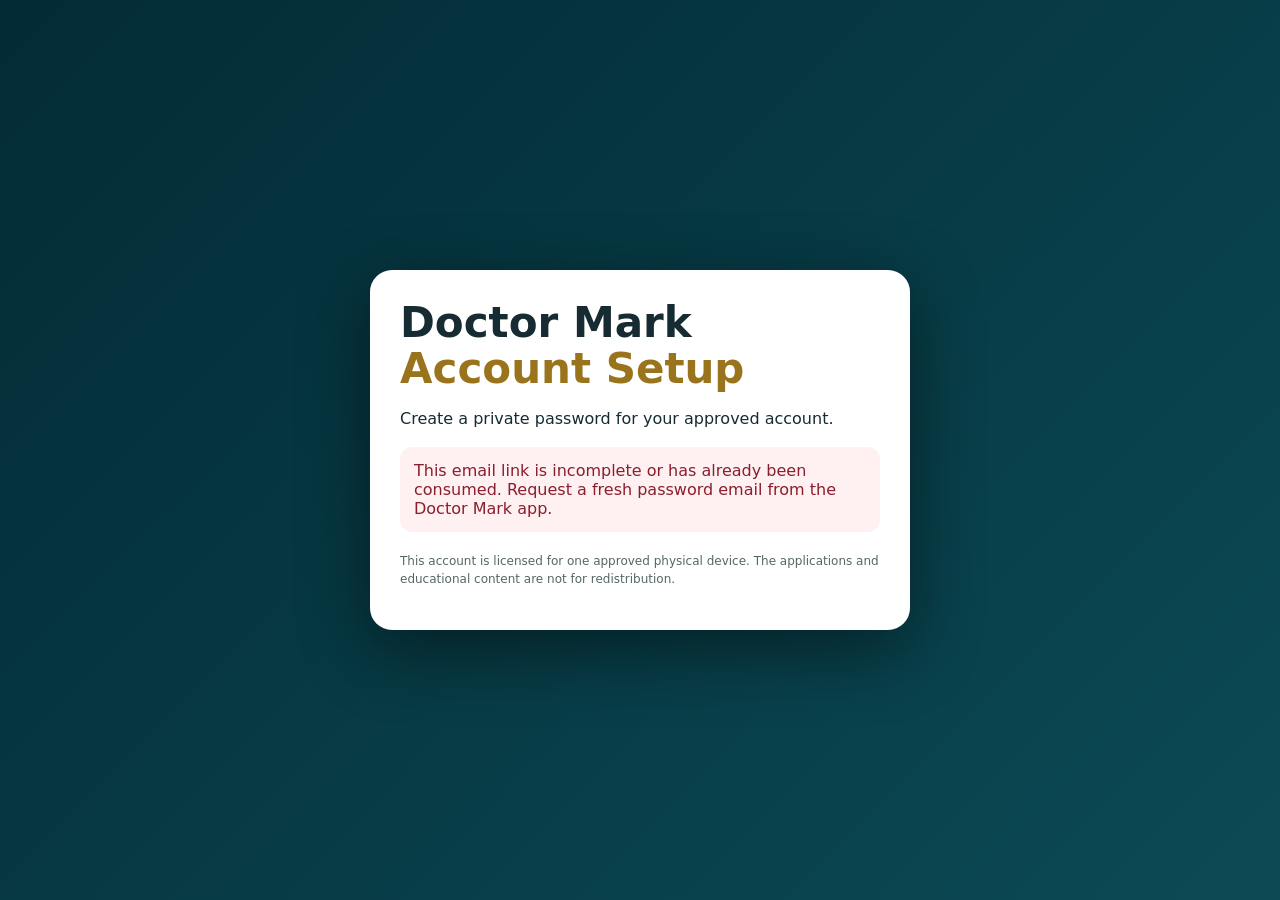
<file: index.html>
<!doctype html>
<html lang="en">
<head>
  <meta charset="utf-8">
  <meta name="viewport" content="width=device-width,initial-scale=1">
  <meta name="robots" content="noindex,nofollow,noarchive">
  <title>Doctor Mark Account Setup</title>
  <style>
    :root {
      color-scheme: light;
      --deep: #032b35;
      --deep2: #0b4a55;
      --gold: #9a741d;
      --ink: #162b32;
      --soft: #edf5f6;
      --danger: #8b1e2d;
      --success: #176b45;
    }
    * { box-sizing: border-box; }
    body {
      margin: 0;
      min-height: 100vh;
      display: grid;
      place-items: center;
      padding: 18px;
      font-family: system-ui, "Segoe UI", sans-serif;
      background: linear-gradient(135deg, var(--deep), var(--deep2));
      color: var(--ink);
    }
    .card {
      width: min(94vw, 540px);
      padding: 30px;
      border-radius: 22px;
      background: #fff;
      box-shadow: 0 20px 70px #0007;
    }
    h1 {
      margin: 0 0 8px;
      font-size: clamp(28px, 7vw, 42px);
      line-height: 1.08;
    }
    .gold { color: var(--gold); }
    p { line-height: 1.5; }
    .message {
      margin: 16px 0;
      padding: 14px;
      border-radius: 12px;
      background: var(--soft);
      white-space: pre-wrap;
    }
    .message.error { background: #fff0f1; color: var(--danger); }
    .message.success { background: #ecf8f2; color: var(--success); }
    label { display: block; margin-top: 13px; font-weight: 700; }
    input, button {
      width: 100%;
      margin-top: 7px;
      padding: 14px;
      border-radius: 11px;
      font-size: 16px;
    }
    input { border: 1px solid #9aa; }
    button {
      border: 0;
      margin-top: 17px;
      background: var(--deep);
      color: #fff;
      font-weight: 800;
      cursor: pointer;
    }
    button:disabled { opacity: .65; cursor: wait; }
    .legal { margin-top: 20px; font-size: 12px; color: #566; }
  </style>
</head>
<body>
  <main class="card">
    <h1>Doctor Mark <span class="gold">Account Setup</span></h1>
    <p>Create a private password for your approved account.</p>

    <div id="message" class="message">Checking the secure email link…</div>

    <form id="form" hidden>
      <label for="password">New password</label>
      <input
        id="password"
        type="password"
        minlength="12"
        required
        autocomplete="new-password"
      >

      <label for="confirm">Confirm password</label>
      <input
        id="confirm"
        type="password"
        minlength="12"
        required
        autocomplete="new-password"
      >

      <button id="save" type="submit">Save password</button>
    </form>

    <p class="legal">
      This account is licensed for one approved physical device.
      The applications and educational content are not for redistribution.
    </p>
  </main>

  <script>
    "use strict";

    const PROJECT_URL =
      "https://jmheltndxoiyymglewxn.supabase.co";

    const PUBLISHABLE_KEY =
      "sb_publishable_VSZUKxCNe42zmka9OFJePA_9T8CiACv";

    const message = document.getElementById("message");
    const form = document.getElementById("form");
    const save = document.getElementById("save");

    function show(text, type = "") {
      message.textContent = text;
      message.className = "message" + (type ? " " + type : "");
    }

    function readLink() {
      const fragment = new URLSearchParams(
        location.hash.replace(/^#/, "")
      );
      const query = new URLSearchParams(location.search);

      return {
        accessToken:
          fragment.get("access_token") ||
          query.get("access_token"),

        type:
          fragment.get("type") ||
          query.get("type") ||
          "invite",

        error:
          fragment.get("error_code") ||
          query.get("error_code") ||
          fragment.get("error") ||
          query.get("error"),

        description:
          fragment.get("error_description") ||
          query.get("error_description") ||
          ""
      };
    }

    function initialise() {
      try {
        const link = readLink();

        if (link.error) {
          const expired =
            link.error === "otp_expired" ||
            /expired|already used/i.test(link.description);

          show(
            expired
              ? "This email link has expired or was already used. Request a fresh password email from the Doctor Mark app."
              : "This email link could not be verified: " +
                (link.description || link.error),
            "error"
          );

          form.hidden = true;
          return;
        }

        if (!link.accessToken) {
          show(
            "This email link is incomplete or has already been consumed. Request a fresh password email from the Doctor Mark app.",
            "error"
          );

          form.hidden = true;
          return;
        }

        window.doctorMarkAccessToken = link.accessToken;

        show(
          link.type === "recovery"
            ? "Choose your new Doctor Mark app password."
            : "Invitation verified. Choose your private Doctor Mark app password."
        );

        form.hidden = false;
      } catch (_) {
        show(
          "The secure link could not be read. Request a fresh password email.",
          "error"
        );
        form.hidden = true;
      }
    }

    form.addEventListener("submit", async (event) => {
      event.preventDefault();

      const password =
        document.getElementById("password").value;

      const confirm =
        document.getElementById("confirm").value;

      if (password.length < 12) {
        show("Use at least 12 characters.", "error");
        return;
      }

      if (password !== confirm) {
        show("The two passwords do not match.", "error");
        return;
      }

      const accessToken = window.doctorMarkAccessToken;

      if (!accessToken) {
        show(
          "The secure session is missing. Request a fresh password email.",
          "error"
        );
        form.hidden = true;
        return;
      }

      save.disabled = true;
      show("Saving your password…");

      try {
        const response = await fetch(
          PROJECT_URL + "/auth/v1/user",
          {
            method: "PUT",
            headers: {
              apikey: PUBLISHABLE_KEY,
              Authorization: "Bearer " + accessToken,
              "Content-Type": "application/json"
            },
            body: JSON.stringify({ password })
          }
        );

        let data = {};

        try {
          data = await response.json();
        } catch (_) {}

        if (!response.ok) {
          throw new Error(
            data.msg ||
            data.message ||
            data.error_description ||
            "Password update failed."
          );
        }

        window.doctorMarkAccessToken = null;
        form.hidden = true;

        history.replaceState(
          {},
          document.title,
          location.pathname
        );

        show(
          "Password saved successfully. Close this page and sign in to the Doctor Mark app using your email and the password you just created.",
          "success"
        );
      } catch (error) {
        save.disabled = false;

        show(
          "Could not save the password: " +
          (error && error.message
            ? error.message
            : "Unknown error"),
          "error"
        );
      }
    });

    window.addEventListener("hashchange", initialise);
    initialise();
  </script>
</body>
</html>
</file>
